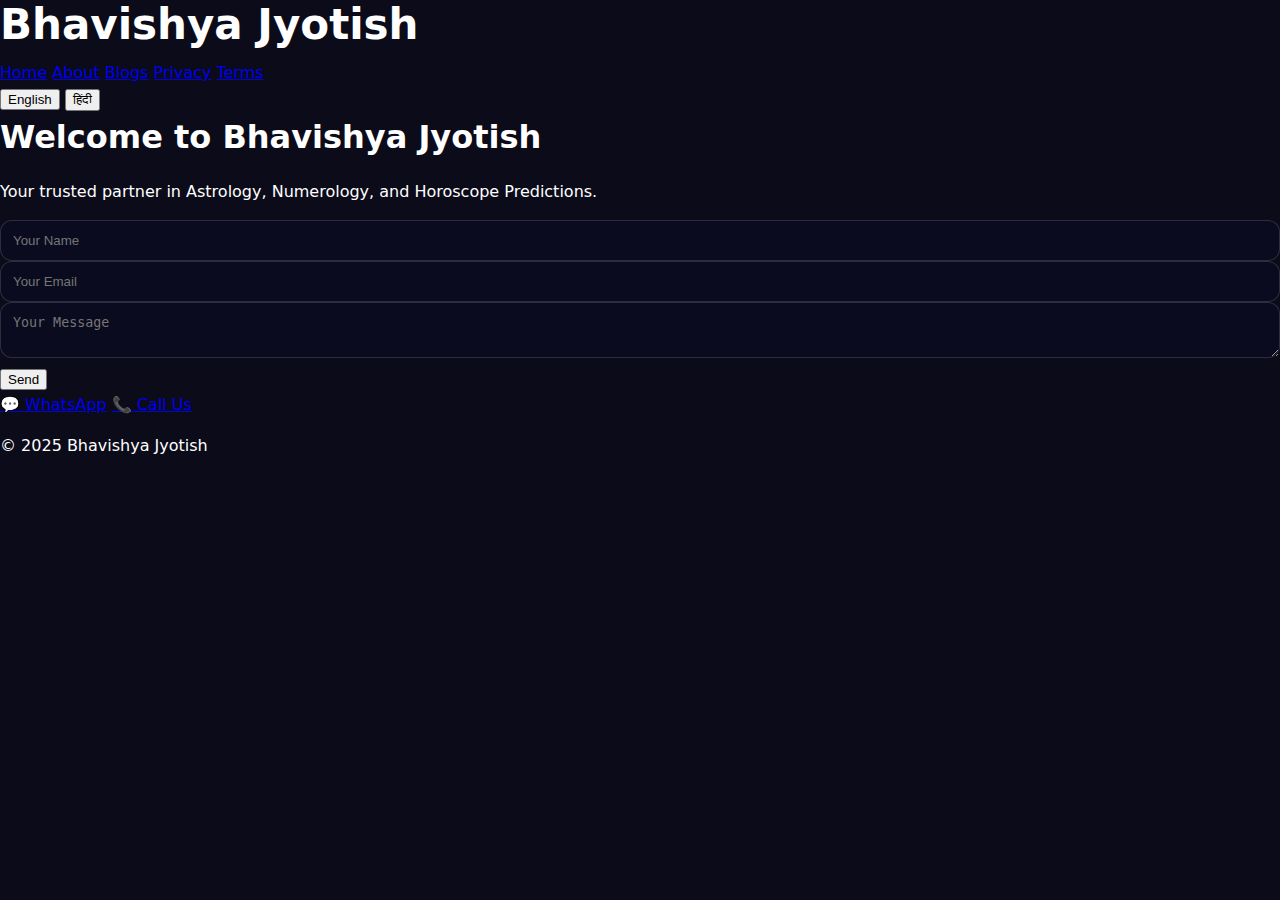
<file: index.html>
<!DOCTYPE html>
<html lang="en">
<head>
    <meta charset="UTF-8">
    <meta name="viewport" content="width=device-width, initial-scale=1.0">
    <title>Bhavishya Jyotish</title>
    <link rel="stylesheet" href="styles.css">
    <script src="script.js" defer></script>
</head>
<body>
    <header>
        <h1>Bhavishya Jyotish</h1>
        <nav>
            <a href="index.html" data-lang="home">Home</a>
            <a href="about.html" data-lang="about">About</a>
            <a href="blogs.html" data-lang="blogs">Blogs</a>
            <a href="privacy.html" data-lang="privacy">Privacy</a>
            <a href="terms.html" data-lang="terms">Terms</a>
        </nav>
        <div class="lang-toggle">
            <button onclick="setLanguage('en')">English</button>
            <button onclick="setLanguage('hi')">हिंदी</button>
        </div>
    </header>
    <main>
        <h2 data-lang="welcome">Welcome to Bhavishya Jyotish</h2>
        <p data-lang="tagline">Your trusted partner in Astrology, Numerology, and Horoscope Predictions.</p>
        <form name="contact" method="POST" data-netlify="true">
            <input type="text" name="name" placeholder="Your Name" required>
            <input type="email" name="email" placeholder="Your Email" required>
            <textarea name="message" placeholder="Your Message" required></textarea>
            <button type="submit">Send</button>
        </form>
        <a href="https://wa.me/919835363717" class="whatsapp">💬 WhatsApp</a>
        <a href="tel:+919835363717" class="call">📞 Call Us</a>
    </main>
    <footer>
        <p>© 2025 Bhavishya Jyotish</p>
    </footer>
</body>
</html>
</file>
<file: styles.css>
:root{
  --bg:#0B0B1A; --bg-alt:#0E0E1E; --text:#ffffff; --muted:#b9b9c9;
  --primary:#5B2AE6; --accent:#F5C542; --panel: rgba(255,255,255,0.06); --border: rgba(255,255,255,0.14);
}
*{box-sizing:border-box} body{margin:0;font-family:'Poppins',system-ui,Arial;color:var(--text);background:var(--bg);line-height:1.6}
.container{max-width:1080px;margin:0 auto;padding:0 16px}
.topbar{background:linear-gradient(90deg, var(--primary), #8b5cf6);font-size:14px}.badge{padding:8px 0;text-align:center}
.nav{position:sticky;top:0;z-index:50;background:rgba(0,0,0,.35);backdrop-filter:blur(8px);border-bottom:1px solid var(--border)}
.nav-inner{display:flex;align-items:center;justify-content:space-between;height:64px}
.brand{display:flex;align-items:center;gap:10px;color:#fff;text-decoration:none;font-weight:700}
.brand img{height:36px;width:36px}
.menu{display:flex;gap:22px;list-style:none;margin:0;padding:0}
.menu a{color:#fff;text-decoration:none;font-size:14px;opacity:.9}.menu a:hover{color:var(--accent)}
.cta-group{display:flex;gap:8px}
.btn{border-radius:14px;padding:10px 16px;font-weight:600;text-decoration:none;display:inline-block;border:1px solid transparent}
.btn.primary{background:var(--accent);color:#000}.btn.ghost{border-color:var(--border);color:#fff}.btn.dark{background:#111827;color:#fff}.btn.block{display:block;text-align:center}
.nav-toggle{display:none;background:transparent;border:1px solid var(--border);color:#fff;border-radius:10px;padding:8px 10px}
.hero{position:relative;overflow:hidden;background: radial-gradient(1000px 400px at 30% -10%, rgba(91,42,230,.45), transparent), var(--bg);}
.grid2{display:grid;grid-template-columns:1.1fr 1fr;gap:40px;align-items:center}
.grid3{display:grid;grid-template-columns:repeat(3,1fr);gap:20px}
h1{font-size:42px;line-height:1.2;margin:0 0 10px} h2{font-size:32px;margin:0 0 8px} h3{margin:0 0 6px}
.lede{color:#cfd0dc;max-width:600px}.actions{margin-top:16px;display:flex;gap:12px;flex-wrap:wrap}
.stats{display:flex;gap:18px;list-style:none;color:#cfd0dc;padding:0;margin:14px 0 0} .accent{color:var(--accent)} .accent-text{color:var(--accent)}
.hero-card{border:1px solid var(--border);background:var(--panel);border-radius:22px;padding:14px}
.card-grid{display:grid;grid-template-columns:repeat(2,1fr);gap:12px}
.card{background:rgba(255,255,255,.06);border:1px solid var(--border);border-radius:18px;text-align:center;padding:18px}
.banner{margin-top:12px;text-align:center;background:linear-gradient(90deg, var(--primary), #8b5cf6);padding:12px;border-radius:14px;font-weight:700}
.section{padding:64px 0}.section.alt{background:var(--bg-alt)} .sub{color:#cfd0dc}
.cards .panel{background:var(--panel);border:1px solid var(--border);border-radius:18px;padding:16px}
.service{background:var(--panel);border:1px solid var(--border);border-radius:18px;padding:18px;display:flex;flex-direction:column}
.price{color:var(--accent);font-weight:700}.service ul{margin:8px 0 0 18px}.service li{margin:6px 0}
.quote{background:var(--panel);border:1px solid var(--border);border-radius:18px;padding:16px;font-style:italic} .quote cite{display:block;color:#cfd0dc;margin-top:8px}
.cta{background: linear-gradient(90deg, rgba(91,42,230,.75), rgba(139,92,246,.7));}
.cta-inner{display:grid;grid-template-columns:1fr auto;gap:20px;align-items:center}.cta-buttons{display:flex;gap:12px;flex-wrap:wrap}
.form{background:var(--panel);border:1px solid var(--border);border-radius:18px;padding:18px} .form label{display:block;font-size:14px;margin:8px 0 6px}
input, textarea{width:100%;padding:12px;border-radius:12px;border:1px solid var(--border);background:#0b0b1f;color:#fff}
.form-note{color:#cfd0dc;font-size:12px;margin-top:6px}
.contact-list{list-style:none;padding:0;margin:10px 0 0;color:#cfd0dc} .contact-list li{margin:6px 0}
.footer{border-top:1px solid var(--border);background:var(--bg-alt)} .foot-grid{display:grid;grid-template-columns:2fr 1fr 1fr;gap:20px;padding:40px 16px}
.foot-brand{display:flex;align-items:center;gap:10px;margin-bottom:8px}
.copy{text-align:center;color:#9aa0b6;padding:10px 0;border-top:1px solid var(--border)}
@media (max-width: 980px){
  .grid2{grid-template-columns:1fr} .grid3{grid-template-columns:1fr;gap:14px}
  .nav-toggle{display:inline-block} .menu{display:none;position:absolute;right:16px;top:64px;background:#0c0c18;border:1px solid var(--border);border-radius:12px;padding:12px 16px;flex-direction:column;gap:12px}
  .menu.open{display:flex} .cta-group{display:none}
}
</file>
